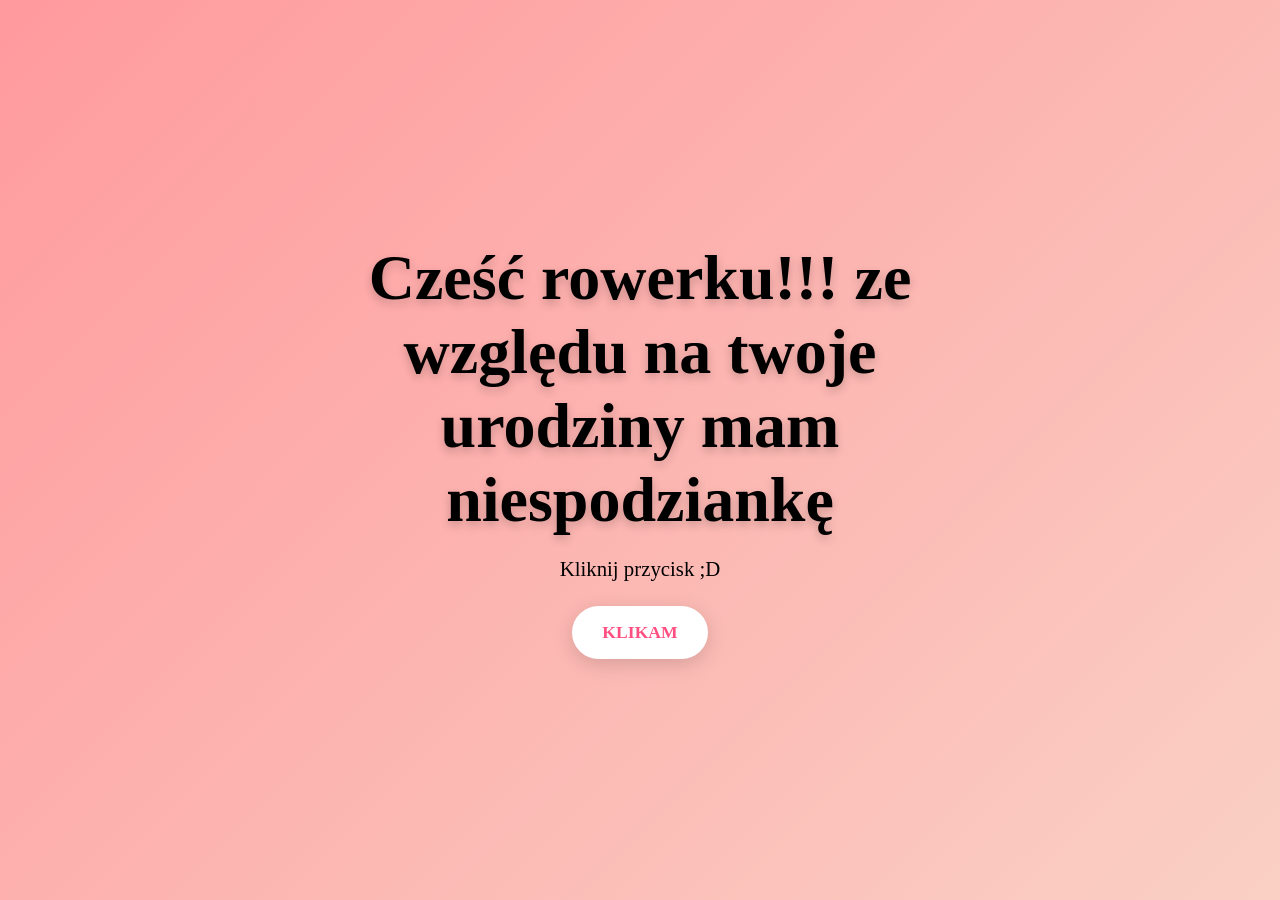
<file: index.html>
<!DOCTYPE html>
<html lang="pl">
<head>
<meta name="theme-color" content="#ff9a9e">
<meta name="apple-mobile-web-app-capable" content="yes">
<meta name="apple-mobile-web-app-status-bar-style" content="black-translucent">
    <meta charset="UTF-8">
    <meta name="viewport" content="width=device-width, initial-scale=1.0">
    <title>Wszystkiego Najlepszego!</title>
    <link rel="stylesheet" href="style.css">
</head>
<body class="landing">

    <div class="container">
        <h1>Cześć rowerku!!! ze względu na twoje urodziny mam niespodziankę</h1>
        <p>Kliknij przycisk ;D</p>

        <a href="zyczenia.html" class="btn">
            KLIKAM
        </a>
    </div>

</body>
</html>
</file>
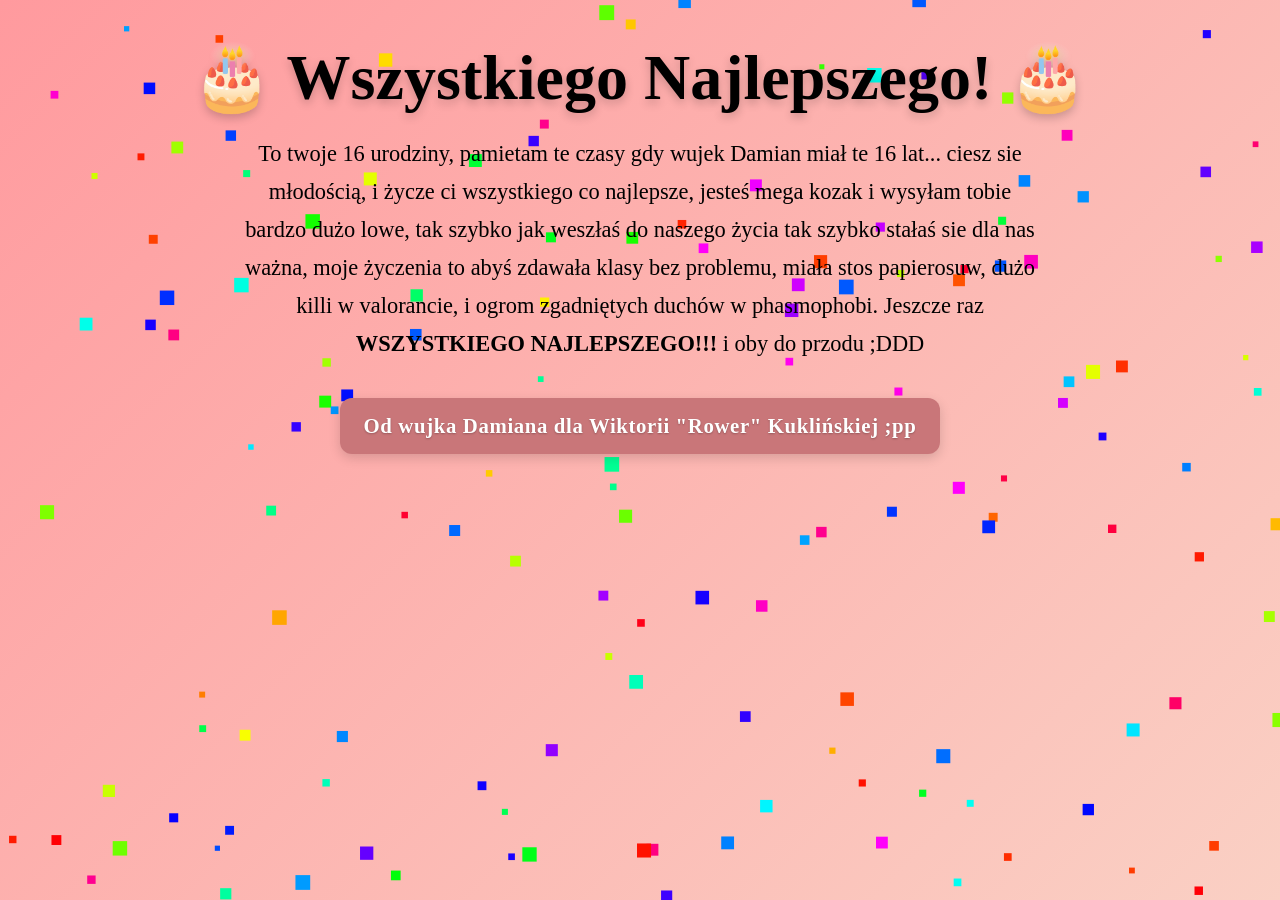
<file: zyczenia.html>
<!DOCTYPE html>
<html lang="pl">
<head>
<meta name="theme-color" content="#ff9a9e">
<meta name="apple-mobile-web-app-capable" content="yes">
<meta name="apple-mobile-web-app-status-bar-style" content="black-translucent">
    <meta charset="UTF-8">
    <meta name="viewport" content="width=device-width, initial-scale=1.0">
    <title>Urodziny</title>
    <link rel="stylesheet" href="style.css">
</head>
<body>


    <canvas id="confetti"></canvas>

    <div class="birthday-box">
        
        <h1>🎂 Wszystkiego Najlepszego! 🎂</h1>

        <p>
            To twoje 16 urodziny, pamietam te czasy gdy wujek Damian miał te 16 lat... ciesz sie młodością, i życze ci wszystkiego co najlepsze, 
            jesteś mega kozak i wysyłam tobie bardzo dużo lowe, tak szybko jak weszłaś do naszego życia tak szybko stałaś sie dla nas ważna, 
            moje życzenia to abyś zdawała klasy bez problemu, miała stos papierosuw, dużo killi w valorancie, i ogrom zgadniętych duchów w phasmophobi.
            Jeszcze raz <strong>WSZYSTKIEGO NAJLEPSZEGO!!!</strong> i oby do przodu ;DDD
        </p>

        <p>
           <strong id="odkogo"> Od wujka Damiana dla Wiktorii "Rower" Kuklińskiej ;pp </strong>
        </p>
        
    </div>


    <script src="script.js"></script>

</body>
</html>
</file>
<file: style.css>
/* GLOBALNE RESETY + TŁO */
html {
    margin: 0;
    padding: 0;
    min-height: 100%;
    background: #ff9a9e;
}

body {
    margin: 0;
    padding: 0;
    min-height: 100vh;
    min-height: 100dvh;
    background: linear-gradient(135deg,#ff9a9e,#fad0c4);
    background-attachment: scroll;
    background-size: cover;
}

/* RESET */
* {
    margin: 0;
    padding: 0;
    box-sizing: border-box;
    font-family: Times New Roman, serif;
}

/* NAPIS OD KOGO */
#odkogo {
    display: inline-block;
    margin-top: 20px;
    padding: 14px 24px;
    background: #c97679;
    color: white;
    font-family: 'Brush Script MT', 'Segoe Script', cursive;
    font-weight: 600;
    font-size: 1.3rem;
    line-height: 1.3;
    letter-spacing: 0.03em;
    text-shadow: 0 1px 2px rgba(0,0,0,0.25);
    border-radius: 12px;
    box-shadow: 0 4px 12px rgba(0,0,0,.15);
}

/* STRONA GŁÓWNA */
.landing {
    display: flex;
    justify-content: center;
    align-items: center;
    min-height: 100dvh;
    padding: 20px;
}

.container {
    text-align: center;
    max-width: 600px;
}

.container h1 {
    font-size: clamp(2rem, 8vw, 4rem);
    margin-bottom: 20px;
    text-shadow: 0 4px 10px rgba(0,0,0,.2);
}

.container p {
    font-size: clamp(1rem, 4vw, 1.3rem);
    margin-bottom: 25px;
}

.btn {
    display: inline-block;
    padding: 16px 30px;
    background: white;
    color: #ff4f81;
    text-decoration: none;
    font-size: 1.1rem;
    font-weight: bold;
    border-radius: 50px;
    box-shadow: 0 5px 20px rgba(0,0,0,.15);
    transition: .3s;
}

.btn:hover {
    transform: scale(1.05);
}

/* STRONA Z ŻYCZENIAMI */
.birthday-box {
    text-align: center;
    padding: 40px 20px;
    position: relative;
    z-index: 2;
}

.birthday-box h1 {
    font-size: clamp(2rem, 8vw, 4rem);
    margin-bottom: 20px;
    text-shadow: 0 4px 10px rgba(0,0,0,.2);
}

.birthday-box p {
    max-width: 800px;
    margin: 15px auto;
    font-size: clamp(1rem, 4vw, 1.4rem);
    line-height: 1.7;
}

/* GALERIA */
.gallery {
    display: flex;
    align-items: center;
    overflow-x: auto;
    scroll-snap-type: x mandatory;
    gap: 15px;
    padding: 20px;
    margin-bottom: 90px;
    -webkit-overflow-scrolling: touch;
    scrollbar-width: none;
    position: relative;
    z-index: 2;
}

.gallery::-webkit-scrollbar {
    display: none;
}

.gallery img {
    flex: 0 0 85%;
    max-width: 500px;
    width: 100%;
    height: auto;
    border-radius: 20px;
    box-shadow: 0 5px 20px rgba(0,0,0,.25);
    scroll-snap-align: center;
    transition: .3s;
}

.gallery img:hover {
    transform: scale(1.03);
}

/* PRZYCISK MUZYKI */
#playMusic {
    position: fixed;
    bottom: 20px;
    right: 20px;
    background: #1DB954;
    color: white;
    border: none;
    border-radius: 999px;
    padding: 15px 25px;
    font-size: 1rem;
    font-weight: bold;
    cursor: pointer;
    box-shadow: 0 5px 25px rgba(29,185,84,.4);
    transition: .3s;
    z-index: 9999;
}

#playMusic:hover {
    transform: scale(1.05);
    box-shadow: 0 8px 30px rgba(29,185,84,.6);
}

#playMusic:active {
    transform: scale(.95);
}

#playMusic:disabled {
    opacity: .95;
    cursor: default;
}

/* KONFETTI */
#confetti {
    position: fixed;
    inset: 0;
    width: 100%;
    height: 100%;
    pointer-events: none;
    z-index: 1;
}

/* TABLETY */
@media (max-width: 768px) {
    .birthday-box {
        padding: 30px 15px;
    }

    .btn {
        width: 100%;
        max-width: 280px;
    }

    .gallery img {
        flex: 0 0 90%;
    }

    #playMusic {
        left: 50%;
        right: auto;
        width: 90%;
        max-width: 320px;
        transform: translateX(-50%);
    }

    #playMusic:hover {
        transform: translateX(-50%);
    }
}

/* MAŁE TELEFONY */
@media (max-width: 480px) {
    .birthday-box h1 {
        font-size: 2rem;
    }

    .birthday-box p {
        text-align: left;
    }

    .gallery img {
        flex: 0 0 95%;
    }

    #odkogo {
        width: 100%;
        text-align: center;
        font-size: 1rem;
    }
}
</file>
